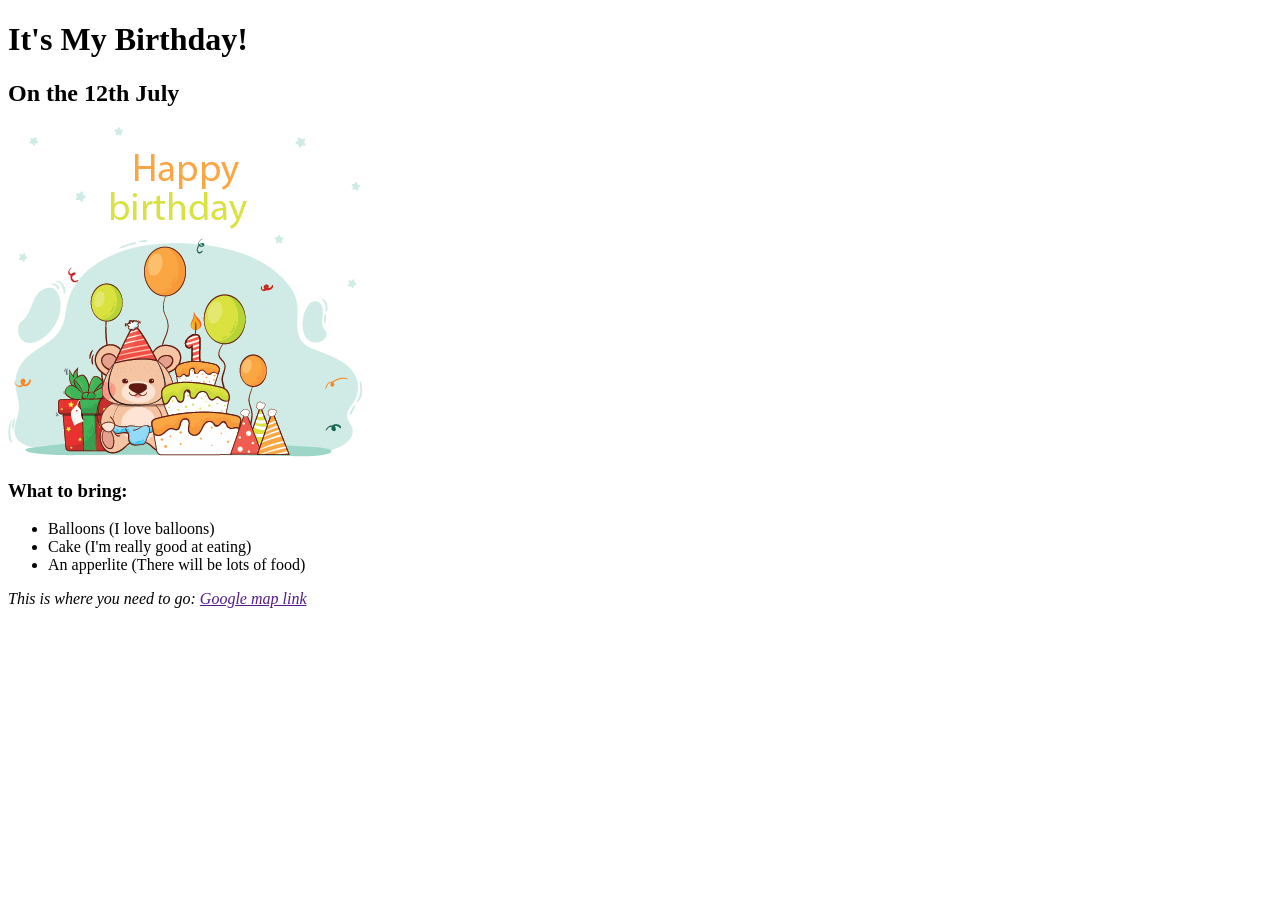
<file: TH1/Bai1/baitap1.html>
<!DOCTYPE html>
<html lang="en">
  <head>
    <meta charset="UTF-8" />
    <meta name="viewport" content="width=device-width, initial-scale=1.0" />
    <title>Document</title>
  </head>
  <body>
    <header><h1>It's My Birthday!</h1></header>
    <h2>On the 12th July</h2>
    <img src="img1.png" alt="" />

    <h3>What to bring:</h3>
    <ul>
      <li>Balloons (I love balloons)</li>
      <li>Cake (I'm really good at eating)</li>
      <li>An apperlite (There will be lots of food)</li>
    </ul>
    <footer>
      <i>This is where you need to go: <a href="">Google map link</a></i>
    </footer>
  </body>
</html>
</file>
